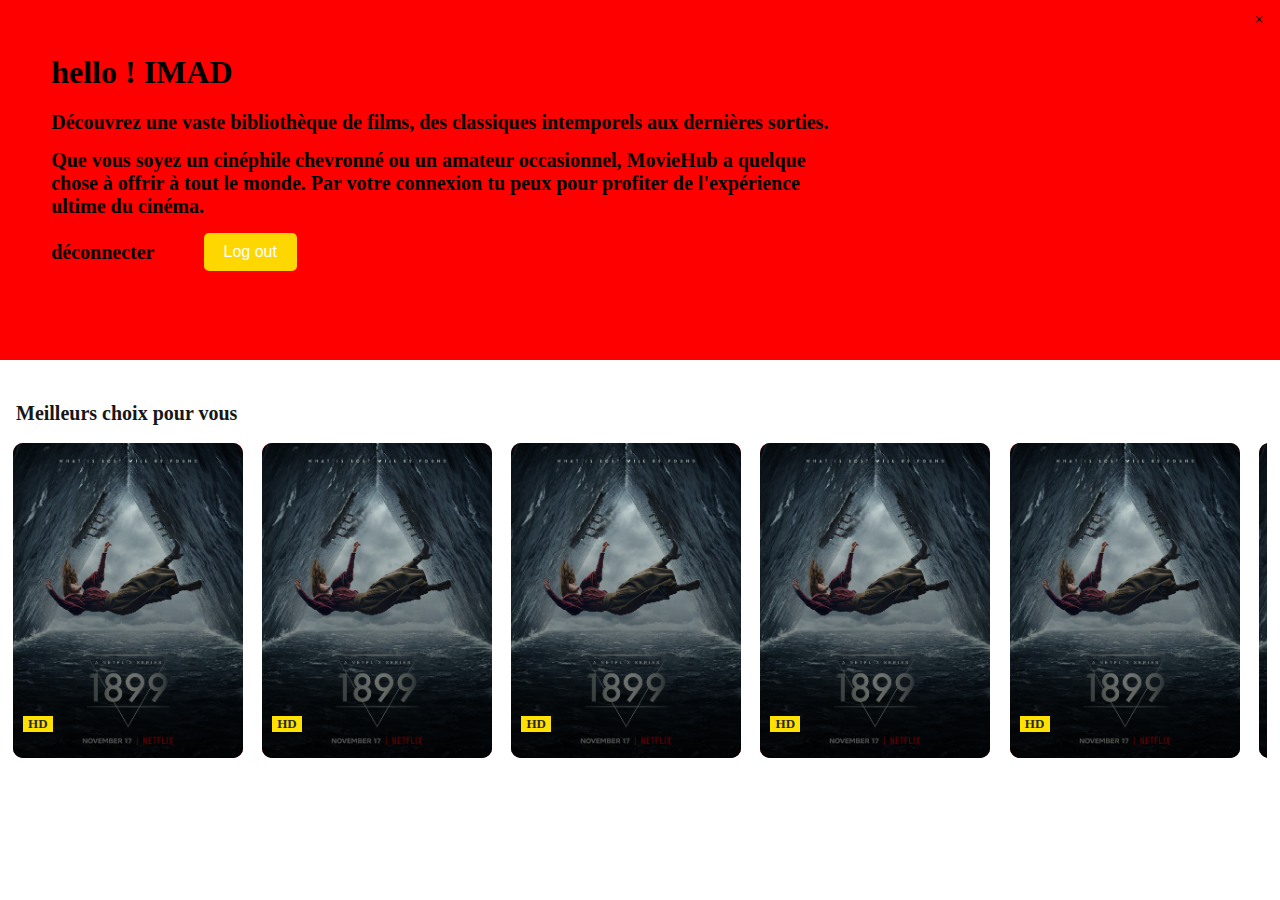
<file: movie_clustering/templates/test.html>
<!DOCTYPE html>
<html>
    <body>
      <div class="container">
      <div id="profileModal" class="modal">
        <span class="close" id="closeProfileModal">&times;</span>
        <div class="modal-content">
          <h1 class="modal_content_hel">hello ! IMAD</h1>
          <div>
          <div class="modal_content_desc">
            <span>Découvrez une vaste bibliothèque de films, des classiques intemporels aux dernières sorties.</span>
            <span>Que vous soyez un cinéphile chevronné ou un amateur occasionnel, MovieHub a quelque chose à offrir à tout le monde. Par votre connexion tu peux  pour profiter de l'expérience ultime du cinéma.</span>
          </div>
          </div>
          <div class="modal_content_deconn">
            <span>déconnecter</span> 
            <button id="logoutButton">Log out</button>
          </div>
        
        </div>
      </div>
    
      <div class="second scrollable-content ">

        <h1 class="cluster-title" >Meilleurs choix pour vous</h1>
      <div class="movies_container" >
        
        <div class="movie"  data-film-id="">
          <div class="movie_details" >
            <p class="title" ></p>
            <div style="display: flex; align-items: center;" >
              <p class="quality" >HD</p>
              <p class="year" ></p>
            </div>
            <p class="category">
               <span></span>
            </p>
            <div class="info">
              <div class="rate">
                <i class="fa-solid fa-star"></i>
                <p></p>
              </div>
              <div class="time">
                <i class="fa-regular fa-clock"></i>
                <p></p>
              </div>
            </div>
          </div>
          <img class="movie_img" src="./1899.jpg">
        </div>
        <div class="movie"  data-film-id="">
          <div class="movie_details" >
            <p class="title" ></p>
            <div style="display: flex; align-items: center;" >
              <p class="quality" >HD</p>
              <p class="year" ></p>
            </div>
            <p class="category">
               <span></span>
            </p>
            <div class="info">
              <div class="rate">
                <i class="fa-solid fa-star"></i>
                <p></p>
              </div>
              <div class="time">
                <i class="fa-regular fa-clock"></i>
                <p></p>
              </div>
            </div>
          </div>
          <img class="movie_img" src="./1899.jpg">
        </div>
        <div class="movie"  data-film-id="">
          <div class="movie_details" >
            <p class="title" ></p>
            <div style="display: flex; align-items: center;" >
              <p class="quality" >HD</p>
              <p class="year" ></p>
            </div>
            <p class="category">
               <span></span>
            </p>
            <div class="info">
              <div class="rate">
                <i class="fa-solid fa-star"></i>
                <p></p>
              </div>
              <div class="time">
                <i class="fa-regular fa-clock"></i>
                <p></p>
              </div>
            </div>
          </div>
          <img class="movie_img" src="./1899.jpg">
        </div>
        <div class="movie"  data-film-id="">
          <div class="movie_details" >
            <p class="title" ></p>
            <div style="display: flex; align-items: center;" >
              <p class="quality" >HD</p>
              <p class="year" ></p>
            </div>
            <p class="category">
               <span></span>
            </p>
            <div class="info">
              <div class="rate">
                <i class="fa-solid fa-star"></i>
                <p></p>
              </div>
              <div class="time">
                <i class="fa-regular fa-clock"></i>
                <p></p>
              </div>
            </div>
          </div>
          <img class="movie_img" src="./1899.jpg">
        </div>
        <div class="movie"  data-film-id="">
          <div class="movie_details" >
            <p class="title" ></p>
            <div style="display: flex; align-items: center;" >
              <p class="quality" >HD</p>
              <p class="year" ></p>
            </div>
            <p class="category">
               <span></span>
            </p>
            <div class="info">
              <div class="rate">
                <i class="fa-solid fa-star"></i>
                <p></p>
              </div>
              <div class="time">
                <i class="fa-regular fa-clock"></i>
                <p></p>
              </div>
            </div>
          </div>
          <img class="movie_img" src="./1899.jpg">
        </div>
        <div class="movie"  data-film-id="">
          <div class="movie_details" >
            <p class="title" ></p>
            <div style="display: flex; align-items: center;" >
              <p class="quality" >HD</p>
              <p class="year" ></p>
            </div>
            <p class="category">
               <span></span>
            </p>
            <div class="info">
              <div class="rate">
                <i class="fa-solid fa-star"></i>
                <p></p>
              </div>
              <div class="time">
                <i class="fa-regular fa-clock"></i>
                <p></p>
              </div>
            </div>
          </div>
          <img class="movie_img" src="./1899.jpg">
        </div>
        <div class="movie"  data-film-id="">
          <div class="movie_details" >
            <p class="title" ></p>
            <div style="display: flex; align-items: center;" >
              <p class="quality" >HD</p>
              <p class="year" ></p>
            </div>
            <p class="category">
               <span></span>
            </p>
            <div class="info">
              <div class="rate">
                <i class="fa-solid fa-star"></i>
                <p></p>
              </div>
              <div class="time">
                <i class="fa-regular fa-clock"></i>
                <p></p>
              </div>
            </div>
          </div>
          <img class="movie_img" src="./1899.jpg">
        </div>
      </div>
      </div>
      </div>
    </body>
   <style>
       
       *{
        margin: 0px;
        padding: 0px;
        box-sizing: border-box;
       }
    
       .modal{
          width: 100%;
          height:40vh;
          background-color: red;
          position: relative;
       }
       .close{
         position: absolute;
         top:3%;
         left:98%;
         cursor: pointer;
         font-size: px;
       }
       .modal-content{
        position: absolute;
        top:15%;
        left:4%;
        display: flex;
        align-items: flex-start;
        flex-direction: column;
       }
       .modal_content_hel{
        margin-bottom: 20px;
       }

       .modal_content_desc{
        display: flex;
        flex-direction: column;
        align-items: flex-start;
        width: 65%;
       }

       .modal_content_desc span{
          margin-bottom: 15px;
          font-size: 20px;
          font-weight: bold;
       }

       .modal_content_deconn{
         display: flex;
         justify-content: space-between;
         align-items: center;
         width: 20%;
       }
       
       .modal_content_deconn span{

          font-size: 20px;
          font-weight: bold;
         
       }
       
        /* Style pour le bouton "Log out" */
    #logoutButton {
      background-color: gold; /* Couleur de fond */
      color: #fff; /* Couleur du texte */
      border: none; /* Suppression de la bordure */
      padding: 10px 20px; /* Espacement autour du texte */
      cursor: pointer; /* Curseur au survol */
      font-size: 16px; /* Taille du texte */
      border-radius: 5px; /* Coins arrondis */
    }

    #logoutButton:hover {
      background-color: #cc0000; /* Couleur de fond au survol */
    }

    .second{
    width: 100%;
    height: auto;
    margin: 0 auto;
    padding-bottom: 25px;
    display: flex;
    flex-direction: column;
  }
  
  .cluster-title{
    font-size: 20px;
    color: #171717;
    padding: 0 16px;
    margin-top: 42px;
  }
  
  p.end{
    background: #171717;
    text-align: center;
    color: #cccccc;
    padding: 15px 0;
  }
  
  p.end span{
    color: #ffe100;
  }
  
  p.end span i{
    margin: 0 8px;
  }
  
  .movies_container{
    align-self: center;
    height: 350px;
    width: 98%;
    /* background-color: rgba(255, 255, 255, 0.12); */
    border-radius: 15px;
    flex-wrap: wrap;
    display: grid;
    grid-auto-flow: column;
    column-gap: 1.2rem;
    align-items: center;
    grid-template-rows:none;
    overflow-y: hidden;
    overflow-x: auto;
  }
  .movie{
    height: 90%;
    width: 230px;
    border-radius: 10px;
    background-position: center;
    background-size: cover;
    background-repeat: no-repeat;
    display: flex;
    align-items: end;
    transition: all 0.2s;
    cursor: pointer;
    position: relative;
    background-color: red;
  }

  
  .movie_img{
    width: 100%;
    height: 100%;
    object-fit: cover;
    object-position: center;
    border-radius: 10px;
  }

  .movie_details{
    width: 100%;
    height: 100%;
    overflow: hidden;
    position: absolute;
    border-radius: 10px;
    transition: 0.3s;
    opacity: 1;
    background: linear-gradient(to bottom, rgba(0,0,0,0.0), rgba(0,0,0,0.7));;
    color: #fff;
    display: flex;
    flex-direction: column;
    justify-content: flex-end;
  }

  
  .title{
    width: 100%;
    font-size: 20px;
    font-weight: bold;
    margin-left: 10px;
    margin-bottom: 10px;
  }
  .quality{
    width: 30px;
    font-size: 13px;
    background: #ffe100;
    color: #282931;
    margin-left: 10px;
    margin-bottom: 8px;
    text-align: center;
    font-weight: bold;
  }
  .year{
    color: #fff;
    font-size: 15px;
    font-weight: bold;
    text-align: left;
    margin-left: 10px;
    margin-bottom: 8px;
  }
  .category{
    margin-left: 10px;
    font-size: 13px;
    margin-bottom: 8px;
  }
  .info{
    display: flex;
    align-items: center;
    margin-bottom: 10px;
  }
  .rate{
    display: flex;
    align-items: center;
    margin-left: 10px;
    margin-right: 10px;
  }
  .rate i{
    font-size: 12px;
    color: #ffd500;
    margin-right: 5px;
  }
  .rate p{
    font-size: 12px;
  }
  .time{
    display: flex;
    align-items: center;
  }
  .time i{
    font-size: 12px;
    color: #ffd500;
    margin-left: 5px;
  }
  .time p{
    font-size: 12px;
    margin-left: 5px;
  }
  

   </style>
    </body>

</html>
</file>
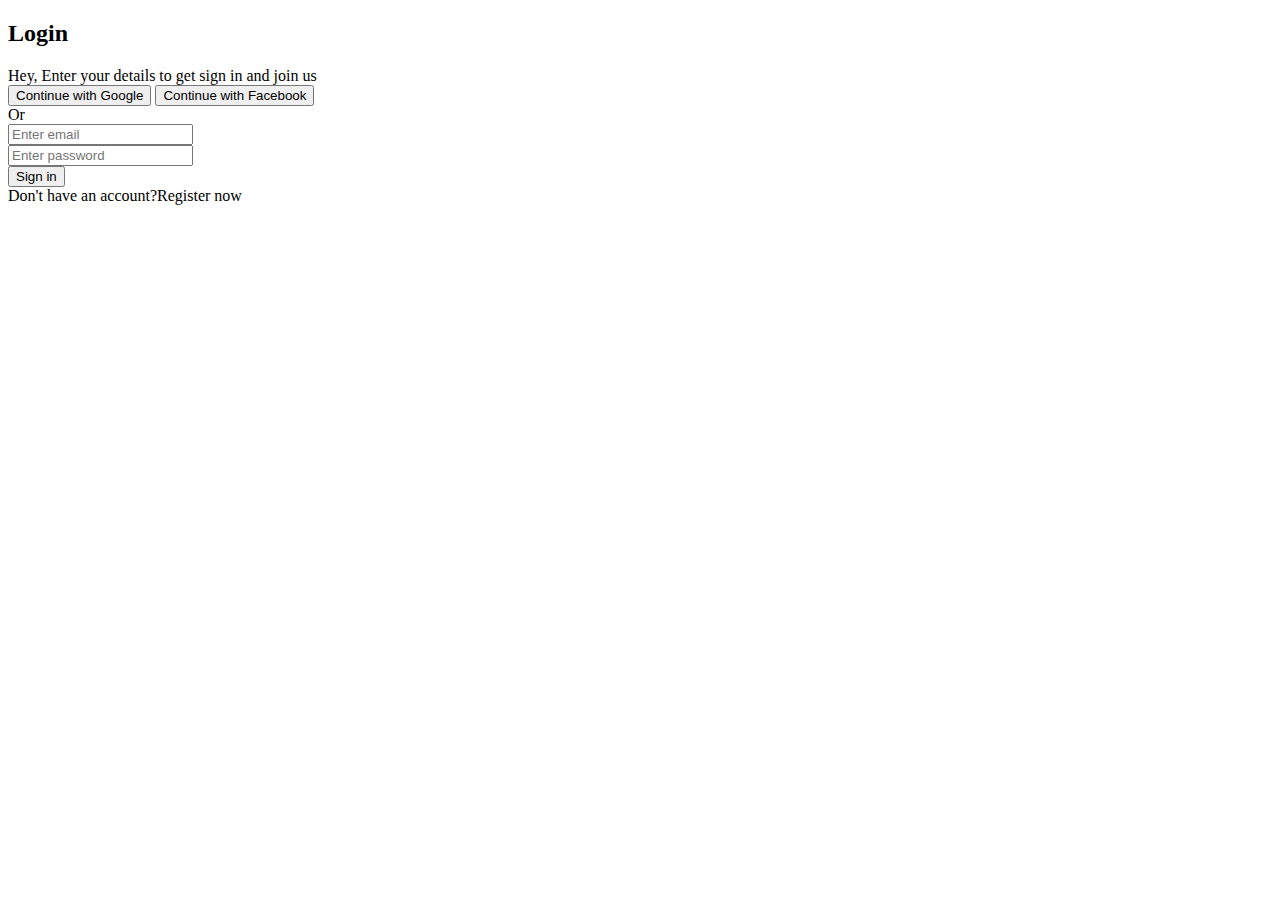
<file: movie_clustering/templates/test1.html>
<!DOCTYPE html>
<html lang="en">
<head>
    <meta charset="UTF-8">
    <meta name="viewport" content="width=device-width, initial-scale=1.0">
    <link rel="stylesheet" href="https://cdnjs.cloudflare.com/ajax/libs/font-awesome/6.2.1/css/all.min.css" integrity="sha512-MV7K8+y+gLIBoVD59lQIYicR65iaqukzvf/nwasF0nqhPay5w/9lJmVM2hMDcnK1OnMGCdVK+iQrJ7lzPJQd1w==" crossorigin="anonymous" referrerpolicy="no-referrer" />

    <title>Détails du Film</title>
</head>
<body>


  <div >
    <div className="modal" id='modal'>
      <div className="modalLogo_info_container" >
          <h2 className="modalLogo" >Login</h2>
          <span className='modalInfo' >Hey, Enter your details to get sign in and join us</span>
      </div>
      <div className='loginOption_container' >
        <div className='logSubContainers servicesLog_container' >
          <button className= "servicesLogin" >
            <div className='servicesLog_name' >
              <span >Continue with Google</span>
            </div>
          </button>
          <button className= "servicesLogin" >
            <div className='servicesLog_name' >
              <span >Continue with Facebook</span>
            </div>
          </button>
        </div>
        <div className='logSubContainers OR_container' >
          <div className='or_line' >
          <span className='or' >Or</span>
          <div className='or_line' >
        </div>
        <div className='logSubContainers emailLog_container' >
          <div className='input_container' >
            <input 
              type="text" 
              placeholder="Enter email" 
            />
          </div>
          <div className='input_container' >
            <input 
              type="password" 
              placeholder="Enter password" 
            />
          </div>
          <button className= "emailLog_button" >
            <span >Sign in</span>
          </button>
          <div className='newAcc' >
            Don't have an account?<span >Register now</span>
          </div>
        </div>
      </div>
    </div>
    <div className="bg">
  </div>
    
  
  
</body>
<style>

.modal{  
    z-index: 9999;
    position: fixed;
    bottom: 0;
    right: 0;
    width: 100%;
    height: 0%;
    padding:30px 30px 10px 30px;
    border-radius: 0px 10px 10px 0;
    background-color: #fff;
    transition: all ease 0.5s;
}

.openModal{
    height: 70%;
}

.bg{
    z-index: 9998;
    position: fixed;
    width: 100%;
    height: 100%;
    top: 0;
    left: 0;
    background-color: rgba(0, 0, 0, 0.3);
}
.modal_close_icon{
    position: absolute;
    top: 15px;
    right: 10px;
    cursor: pointer;
}
@media (max-width: 642px){
    .modal{
        min-width: 80%;
        min-height: 50%;
    }
}
.modalLogo_info_container{
    display: flex;
    flex-direction: column;
    align-items: flex-start;
    /* background-color: red; */
}
.modalLogo{
    font-weight: bold;
    margin: 0;
}
.modalInfo{
    font-size: 14px;
    color: #888;
    margin-top: 8px;
}

.loginOption_container{
    display: flex;
    margin-top: 8px;
}
.logSubContainers{
    height: 50vh;
    display: flex;
    flex-direction: column;
    align-items: center;
    justify-content: center;
}
.servicesLog_container{
    width: 45%;
    /* background-color: red; */
}
.servicesLogin{
    border: 0.5px solid #888 ;
    border-radius: 15px;
    width: 50%;
    padding: 6px;
    background-color: transparent;
    display: flex;
    align-items: center;
    margin: 12px 0;
    cursor: pointer;
}
.servicesLog_name{
    width: calc( 100% - 22px );
    padding: 2.5%;
    display: flex;
    align-items: center ;
    justify-content: center;
    font-weight: 700;
    font-size: 14px;
}

.OR_container{
    width: 10%;
    /* background-color: yellow; */
}
.or_line{
    width: 1px;
    background-color: rgba(0, 0, 0, 0.38);
    height: 20%;
}
.or{
    font-weight: bold;
    color: rgba(0, 0, 0, 0.38);
    margin: 12px 0;
}

.emailLog_container{
    width: 45%;
    /* background-color: green; */
}
.input_container{
    padding: 10px;
    border: 0.5px solid #888 ;
    border-radius: 15px;
    width: 50%;
    margin: 8px 0;
}
.input_container input{
    font-size: 15px;
    width: 100%;
    color: #000;
    border: 0;
    padding: 5px;
    outline: none;
}
.emailLog_button{
    border: 0.5px solid transparent ;
    color: #fff;
    border-radius: 15px;
    width: calc( 50% + 20px );
    padding: 12px;
    background-color: #003fae;
    display: flex;
    align-items: center;
    justify-content: center;
    margin: 18px 0 8px 0;
    font-size: 14px;
    font-weight: bold;
    cursor: pointer;
}
.emailLog_button:hover{
    background-color: rgba(0, 0, 255, 0.938);
}
.newAcc{
    font-size: 14px;
    color: #0040aec5;
}
.newAcc span{
    font-weight: bold;
    color: #000;
    cursor: pointer;
}
</style>
</html>
</file>
